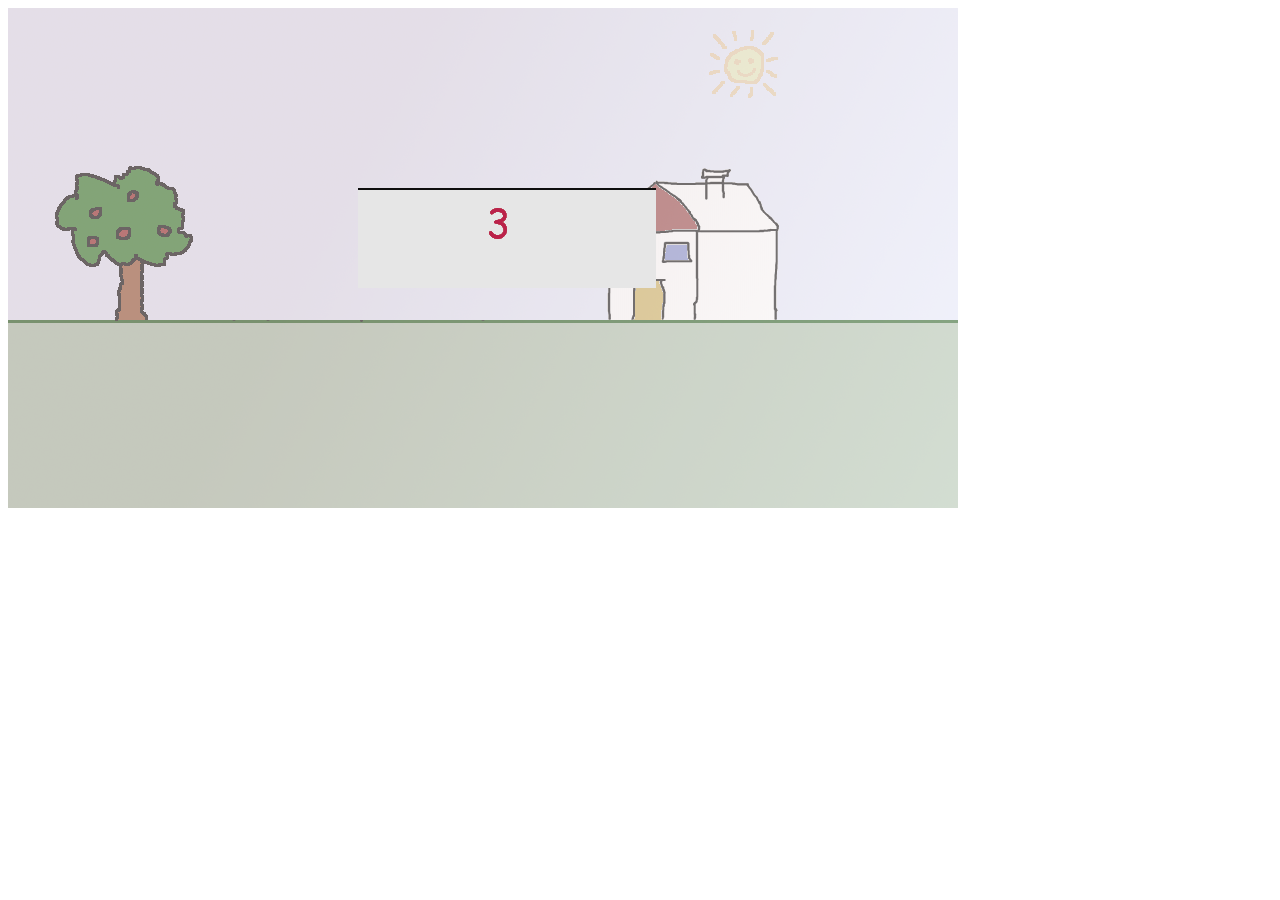
<file: index.html>
<!DOCTYPE html>
<html lang="en">
  <head>
    <meta charset="UTF-8" />
    <meta name="viewport" content="width=device-width, initial-scale=1.0" />
    <title>Document</title>
    <link rel="stylesheet" href="style.css" />
  </head>
  <body>
    <div class="animation">
      <div class="messages"></div>
      <div class="cloud">
        <div class="rain"></div>
      </div>
      <div class="sun"></div>
      <div class="flower"></div>
    </div>
  </body>
</html>
</file>
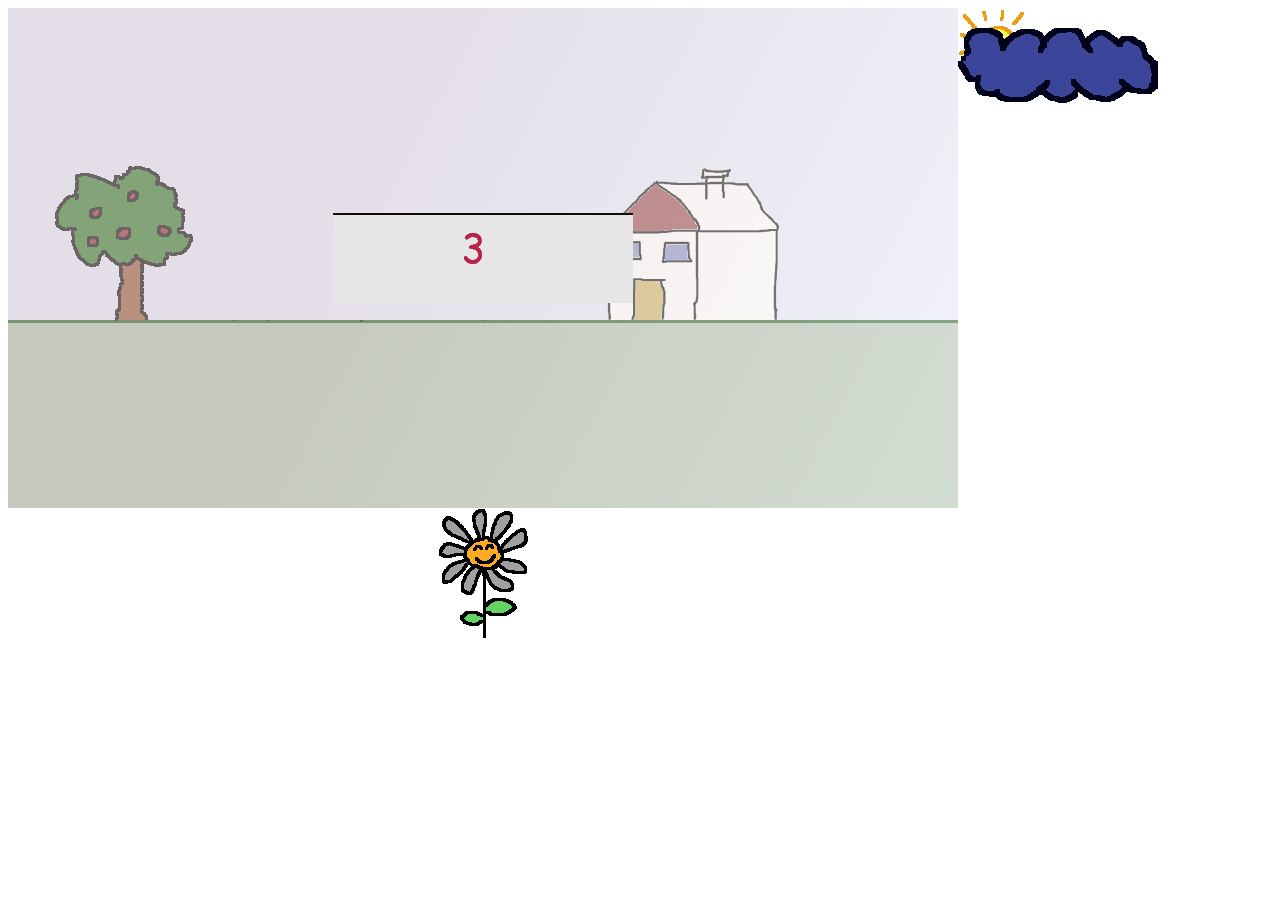
<file: indexhover.html>
<!DOCTYPE html>
<html lang="en">
  <head>
    <meta charset="UTF-8" />
    <meta name="viewport" content="width=device-width, initial-scale=1.0" />
    <link rel="stylesheet" href="stylehover.css" />
    <title>Document</title>
  </head>
  <body>
    <div class="animation">
      <div class="messages"></div>
      <div class="cloud">
        <div class="rain"></div>
      </div>
      <div class="cloud2"></div>
      <div class="sun"></div>
      <div class="flower"></div>
    </div>
  </body>
</html>
</file>
<file: style.css>
.animation {
    width: 950px;
    height: 500px;
    background: url("/img/background.png") no-repeat left top;
    position: absolute;
}

.cloud {
    width: 0;
    height: 75px;
    position: absolute;
    left: 950px;
    top: 10px;
    background-image: url("/img/cloud.png");
    background-repeat:  no-repeat;
    background-position:  0 0;
    z-index: 20;
    animation-name: cloud-animation;
    animation-duration: 20s;
    animation-delay: 5s;
    animation-iteration-count: 1;
    animation-timing-function: linear;
    animation-direction: normal;
}

.messages {
    width: 300px;
    height: 100px;
    position: absolute;
    background: url("img/mensaje.png");
    background-repeat: no-repeat;
    background-position: 0 0;
    width: 300px;
    left: 350px;
    top: 180px;
    animation-name: messages-animation;
    animation-duration: 33s;
    animation-delay: 0s;
    animation-iteration-count: 1;
    animation-timing-function: linear;
    animation-direction: normal;
    animation-fill-mode: forwards;
}


.rain {
    width: 200px;
    height: 400px;
    background-image: url("/img/rain-background.png");
    background-repeat: no-repeat;
    background-position: 0 320%;
    margin:65px 0 0 0;
    animation-name: rain-animation;
    animation-duration: 8s; 
    animation-delay: 10s;
    animation-iteration-count: 1;
    animation-timing-function: linear;
    animation-direction: normal;

}

.sun {
    background: url("/img/sun.png") no-repeat top left;
    width: 70px;
    height: 70px;
    opacity: 0.2;
    position: absolute;
    top:20px;
    left: 700px;
    animation-name: sun-animation;
    animation-duration: 2s;
    animation-delay: 23s;
    animation-iteration-count: infinite;
    animation-timing-function: ease-out;
    animation-direction: alternate;
}

.flower {
    width: 90px;
    height: 130px;
    background-image: url("/img/flower.png");
    background-repeat:no-repeat;
    background-position: 0 130px;
    position: absolute;
    bottom: 5px;
    left: 425px;
    animation-name: flower-animation;
    animation-duration: 3s;
    animation-delay: 27s;
    animation-iteration-count: 1;
    animation-timing-function: ease-out;
    animation-direction: normal;
    animation-fill-mode: forwards;

}

@keyframes messages-animation {
    0% {
        background-position: 0 0;
        opacity: 1;
    }

    2% {
        background-position: 0 0;
       opacity: 0;
    }

     3% {
           background-position: 0 -80px;
           opacity: 0;
     }

    5% {
        opacity: 1;
        background-position: 0 -80px;
    }

    7% {
        background-position: 0 -80px;
       opacity: 0;
    }

     8% {
           background-position: 0 -155px;
           opacity: 0;
     }


    10% {
        background-position: 0 -155px;
        opacity: 1;
    }

    12% {
        background-position: 0 -155px;
       opacity: 0;
    }

     13% {
           background-position: 0 -250px;
           opacity: 0;
     }

    15% {
        opacity: 1;
        background-position: 0 -250px;
    }

    17% {
       background-position: 0 -250px;
       opacity: 0;
    }

    95% {
        opacity: 0;
        background-position: 0 -350px;
    }
    100% {
    background-position: 0 -350px;
        opacity: 1;
    }
}



@keyframes cloud-animation {

    0% {
        left: 960px;
    }

    10% {
        left: 740px;
        width: 200px;
    }

    30% {
        left: 370px;
    }

    60% {
        left: 380px;
    }

    85% {
        left: 0;
        width: 210px;
        background-position: 0 5px;
    }

    100% {
        left: 0;
        width: 0;
        background-position: -210px 0;
    }
  }


@keyframes rain-animation {

    100% {
        background-position: 0 -220%;
    }
}

@keyframes sun-animation {

    100% {
        opacity: 1;
    }
}


@keyframes flower-animation {

    100% {
        background-position: 0 0;
    }
}
</file>
<file: stylehover.css>
.animation{
    width: 950px;
    height: 500px;
    position: absolute;
    background-image: url(img/background.png);
    background-size: 100%;
}
.messages{
    margin: auto;
    position: absolute;
    top: 0;
    right: 0;
    bottom: 0;
    left: 0;
    width: 300px;
    height: 90px;
    background-image: url(img/mensaje.png);
    transition: background-position 4s ease, opacity 0 ease 4s;
    transition-duration: 4s;
    transition-timing-function: ease;
}
.messages:hover{
    background-position: bottom;
    opacity: 0;
}
.cloud {
    background-image: url(img/cloud.png);
    width: 200px;
    height: 75px;
    position: absolute;
    right: 0;
    z-index: 20;
    margin-top: 20px;
    right: -200px;
    transition: transform 3s ease 4s, opacity 1ms ease 11s;
}
.cloud2 {
    background-image: url(img/cloud.png);
    width: 200px;
    height: 75px;
    position: absolute;
    right: 575px;
    margin-top: 20px;
    transform: translateX(200px);
    transition: transform 3s ease 12s, opacity 1ms ease 10s;
    opacity: 0;
}


.messages:hover ~ .cloud{
  transform: translateX(-575px);
  opacity: 0;
}

.messages:hover ~ .cloud2{  
  transform: translateX(-400px);
  opacity: 1;
}


.rain{
    width: 200px;
    height: 410px;
    background-image: url("/img/rain-background.png");
    background-repeat: no-repeat;
    background-position: 0 320%;
    margin-top: 75px;
    transition: all 8s ease 7s;
}

.messages:hover ~ .cloud .rain{
    background-position: 0 -250%;
}
.sun{
    background-image: url(img/sun.png); 
    width: 70px;
    height: 70px;
    position: absolute;
    right: 0;
    transform: translateX(70px);
    transition: all 3s ease 15s;
}
.messages:hover ~ .sun{
    transform: translateX(-230px);
}
.flower{
    background-image: url(img/flower.png);
    width: 90px;
    height: 130px;
    position: absolute;
    bottom: 0;
    right: 0;
    left: 0;
    margin: auto;
    transform: translateY(130px);
    transition: all 4s ease 18s;
}
.messages:hover ~ .flower{
    transform: translateY(0px);
}
</file>
